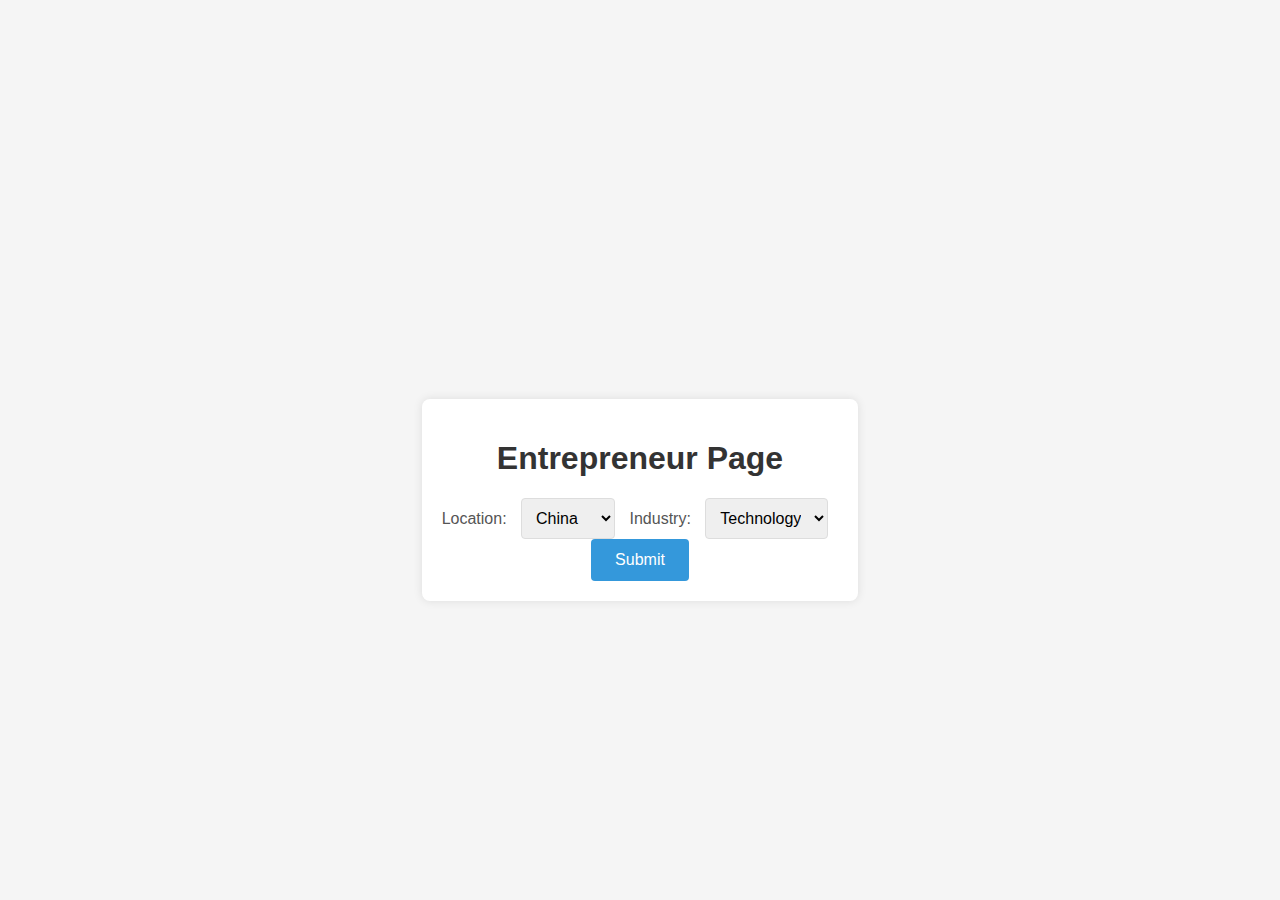
<file: entrepreneur.html>
<!DOCTYPE html>
<html lang="en">
<head>
    <meta charset="UTF-8">
    <meta name="viewport" content="width=device-width, initial-scale=1.0">
    <title>Entrepreneur Page</title>
    <link rel="stylesheet" href="styles_entrepreneur.css">
    <style>
        body {
            font-family: 'Arial', sans-serif;
            margin: 0;
            padding: 0;
            background-color: #f5f5f5;
            display: flex;
            align-items: center;
            justify-content: center;
            height: 100vh;
        }

        .container {
            text-align: center;
            background-color: #fff;
            border-radius: 8px;
            box-shadow: 0 0 10px rgba(0, 0, 0, 0.1);
            padding: 20px;
        }

        h1 {
            color: #333;
        }

        .selection-box {
            margin-top: 20px;
        }

        label {
            margin-right: 10px;
            color: #555;
        }

        select {
            padding: 10px;
            font-size: 16px;
            border: 1px solid #ddd;
            border-radius: 4px;
            margin-right: 10px;
        }

        select:focus {
            outline: none;
            border-color: #3498db;
        }

        button {
            padding: 12px 24px;
            font-size: 16px;
            cursor: pointer;
            border: none;
            border-radius: 4px;
            transition: background-color 0.3s ease;
            background-color: #3498db;
            color: #fff;
        }

        button:hover {
            background-color: #2980b9;
        }
    </style>
</head>
<body>

<div class="container">
    <h1>Entrepreneur Page</h1>
    <div class="selection-box">
        <label for="location">Location:</label>
        <select id="location" name="location">
            <option value="china">China</option>
            <option value="usa">USA</option>
            <option value="britain">Britain</option>
            <option value="japan">Japan</option>
            <option value="korean">Korean</option>
        </select>

        <label for="industry">Industry:</label>
        <select id="industry" name="industry">
            <option value="technology">Technology</option>
            <option value="medical">Medical</option>
            <option value="agriculture">Agriculture</option>
        </select>
    </div>

    <button id="submitBtn">Submit</button>
</div>

</body>
</html>
</file>
<file: styles_entrepreneur.css>
body {
    font-family: Arial, sans-serif;
    margin: 0;
    padding: 0;
    background-color: #f0f0f0;
}

.container {
    text-align: center;
    margin-top: 100px;
}

h1 {
    color: #333;
}

.selection-box {
    margin-top: 20px;
}

label {
    margin-right: 10px;
}

select {
    padding: 10px;
    font-size: 16px;
}
</file>
